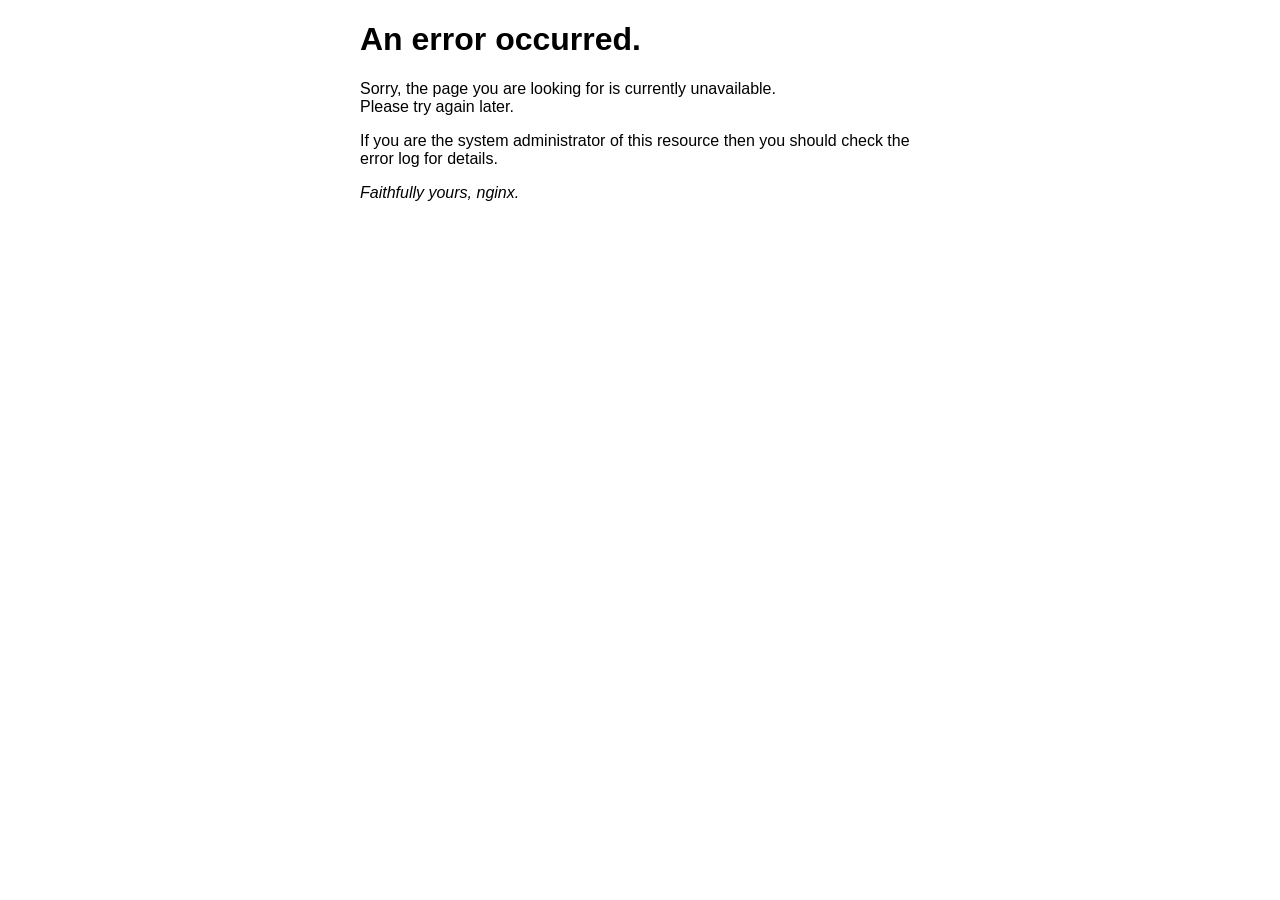
<file: cabinet-dist-new/50x.html>
<!DOCTYPE html>
<html>
<head>
<title>Error</title>
<style>
html { color-scheme: light dark; }
body { width: 35em; margin: 0 auto;
font-family: Tahoma, Verdana, Arial, sans-serif; }
</style>
</head>
<body>
<h1>An error occurred.</h1>
<p>Sorry, the page you are looking for is currently unavailable.<br/>
Please try again later.</p>
<p>If you are the system administrator of this resource then you should check
the error log for details.</p>
<p><em>Faithfully yours, nginx.</em></p>
</body>
</html>
</file>
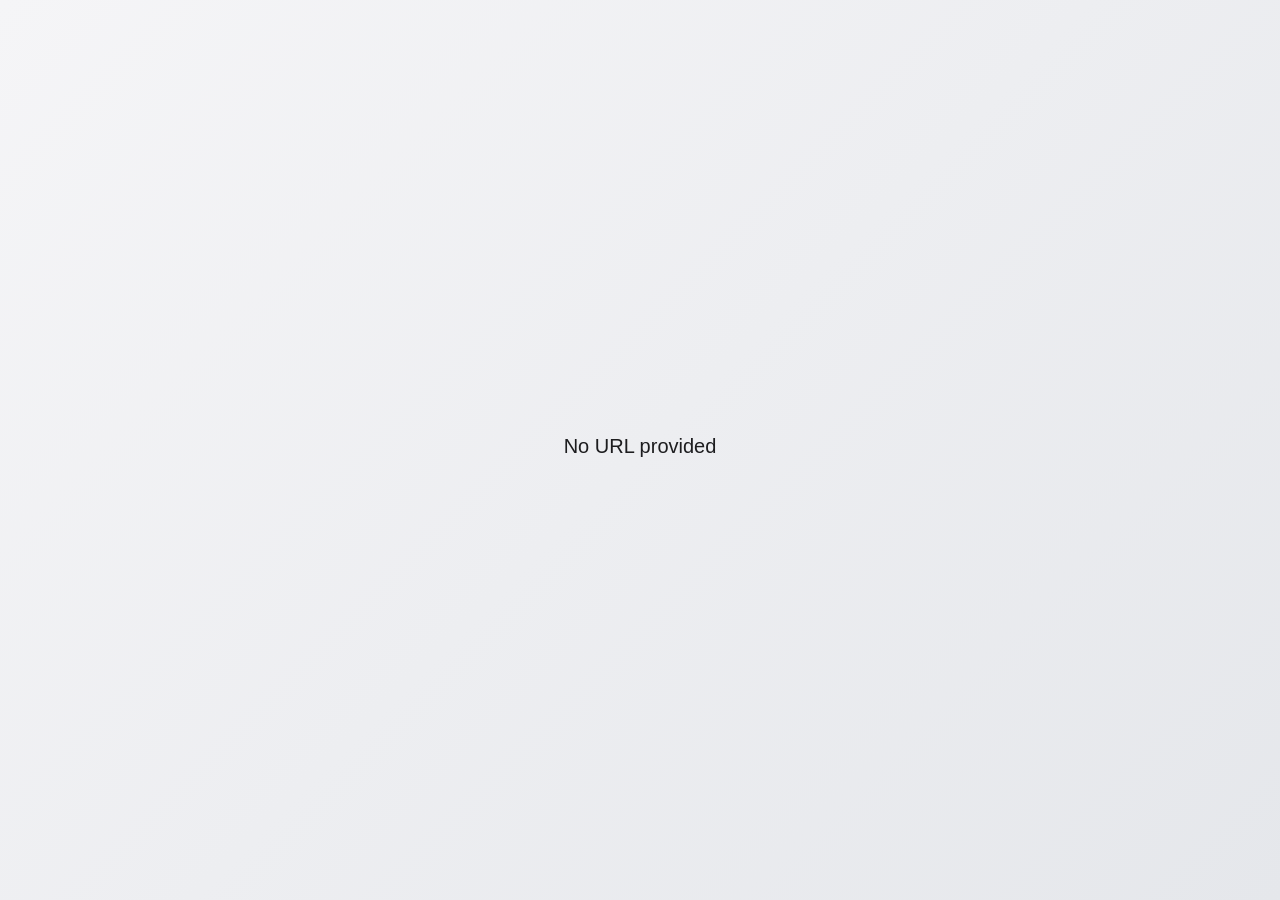
<file: public/miniapp/redirect.html>
<!DOCTYPE html>
<html lang="en">
<head>
    <meta charset="UTF-8">
    <meta name="viewport" content="width=device-width, initial-scale=1.0">
    <title>Redirecting...</title>
    <style>
        * {
            margin: 0;
            padding: 0;
            box-sizing: border-box;
        }
        body {
            font-family: -apple-system, BlinkMacSystemFont, 'Segoe UI', Roboto, sans-serif;
            background: linear-gradient(135deg, #1a1a2e 0%, #16213e 100%);
            min-height: 100vh;
            display: flex;
            align-items: center;
            justify-content: center;
            color: #fff;
        }
        @media (prefers-color-scheme: light) {
            body {
                background: linear-gradient(135deg, #f5f5f7 0%, #e5e7eb 100%);
                color: #1d1d1f;
            }
            .spinner {
                border-color: rgba(0,0,0,0.1);
                border-top-color: #3b82f6;
            }
            .error {
                background: rgba(0,0,0,0.05);
            }
            .btn {
                background: #3b82f6;
                color: #fff;
            }
        }
        .container {
            text-align: center;
            padding: 2rem;
        }
        .spinner {
            width: 48px;
            height: 48px;
            border: 4px solid rgba(255,255,255,0.2);
            border-top-color: #fff;
            border-radius: 50%;
            animation: spin 1s linear infinite;
            margin: 0 auto 1.5rem;
        }
        @keyframes spin {
            to { transform: rotate(360deg); }
        }
        h1 {
            font-size: 1.25rem;
            font-weight: 500;
            margin-bottom: 0.5rem;
        }
        p {
            font-size: 0.875rem;
            opacity: 0.7;
        }
        .error {
            display: none;
            margin-top: 1.5rem;
            padding: 1rem;
            background: rgba(255,255,255,0.1);
            border-radius: 8px;
        }
        .error.show {
            display: block;
        }
        .btn {
            display: inline-block;
            margin-top: 1rem;
            padding: 0.75rem 1.5rem;
            background: #fff;
            color: #1a1a2e;
            text-decoration: none;
            border-radius: 8px;
            font-weight: 500;
        }
    </style>
</head>
<body>
    <div class="container">
        <div class="spinner"></div>
        <h1 id="title">Opening app...</h1>
        <p id="subtitle">Please wait</p>
        <div class="error" id="errorBlock">
            <p id="errorText">If the app didn't open, click the button below:</p>
            <a class="btn" id="manualBtn" href="#">Open App</a>
        </div>
    </div>

    <script>
        (function() {
            const params = new URLSearchParams(window.location.search);
            const url = params.get('url');
            const lang = params.get('lang') || 'en';

            const texts = {
                en: {
                    title: 'Opening app...',
                    subtitle: 'Please wait',
                    error: "If the app didn't open, click the button below:",
                    btn: 'Open App',
                    noUrl: 'No URL provided'
                },
                ru: {
                    title: 'Открываем приложение...',
                    subtitle: 'Пожалуйста, подождите',
                    error: 'Если приложение не открылось, нажмите кнопку:',
                    btn: 'Открыть приложение',
                    noUrl: 'URL не указан'
                }
            };

            const t = texts[lang] || texts.en;

            document.getElementById('title').textContent = t.title;
            document.getElementById('subtitle').textContent = t.subtitle;
            document.getElementById('errorText').textContent = t.error;
            document.getElementById('manualBtn').textContent = t.btn;

            // SECURITY: this page navigates to a user-supplied `url`. Only open
            // a custom app deep link. A bare `javascript:`/`data:`/`vbscript:`/
            // `file:` URI (DOM-XSS) is not scheme://-shaped, and http(s)/intent
            // are blocked (open redirect / intent abuse) — so only VPN app
            // schemes (happ://, vless://, ...) pass. Mirrors the validation in
            // src/pages/DeepLinkRedirect.tsx. Both checks are INLINE
            // prefix-anchored RegExp tests so CodeQL recognizes them as taint
            // barriers (js/xss, js/client-side-unvalidated-url-redirection).
            function showNoUrl() {
                document.getElementById('title').textContent = t.noUrl;
                document.getElementById('subtitle').textContent = '';
                document.querySelector('.spinner').style.display = 'none';
            }

            if (!url || !/^[a-z][a-z0-9+.\-]*:\/\//i.test(url)) {
                showNoUrl();
                return;
            }
            if (/^(https?|file|blob|about|javascript|data|vbscript|intent|content|filesystem):/i.test(url)) {
                showNoUrl();
                return;
            }

            const manualBtn = document.getElementById('manualBtn');
            manualBtn.href = url;

            // iPadOS 13+ reports itself as desktop Safari, so a touch-capable "Mac"
            // is treated as an iPad.
            function isIOS() {
                var ua = navigator.userAgent || '';
                if (/iP(ad|hone|od)/.test(ua)) return true;
                return navigator.platform === 'MacIntel' && navigator.maxTouchPoints > 1;
            }

            // Attempt to auto-launch the app. Two opposite fixes:
            // - iOS launches a custom scheme only from a top-level navigation; a hidden
            //   iframe is a silent no-op there, so use location.href.
            // - Android in-app browsers (Telegram/Yandex/…) paint a full-page
            //   net::ERR_UNKNOWN_URL_SCHEME on a top-level nav to an unresolved scheme
            //   (Telegram bug #654272), so a contained hidden iframe is used instead.
            // Either way the manual "Open app" button below stays as the reliable path.
            if (isIOS()) {
                window.location.href = url;
            } else {
                try {
                    var frame = document.createElement('iframe');
                    frame.style.display = 'none';
                    frame.src = url;
                    document.body.appendChild(frame);
                    setTimeout(function() {
                        try { frame.parentNode.removeChild(frame); } catch (e) {}
                    }, 2000);
                } catch (e) {
                    window.location.href = url;
                }
            }

            // Programmatic opening is unreliable in in-app browsers, so surface the
            // manual "Open app" button immediately — a user tap is the reliable trigger.
            document.getElementById('errorBlock').classList.add('show');
        })();
    </script>
</body>
</html>
</file>
